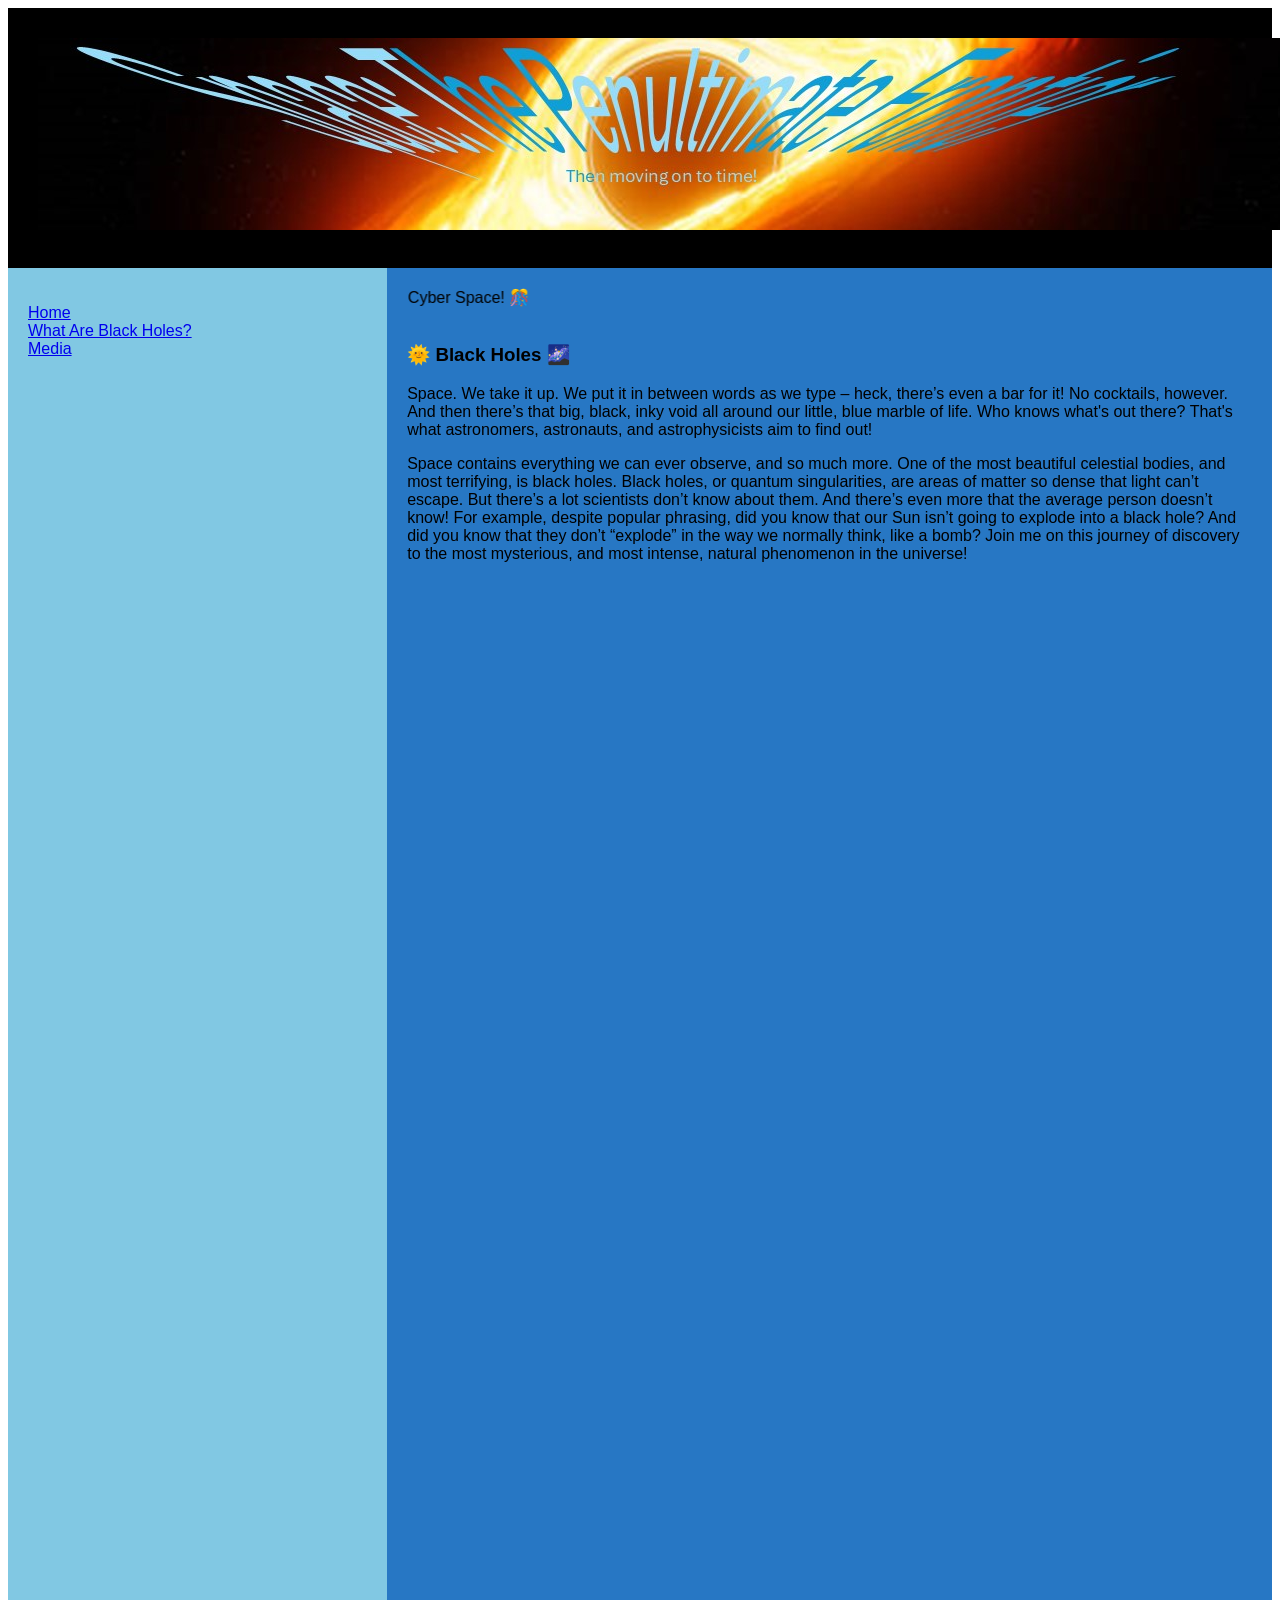
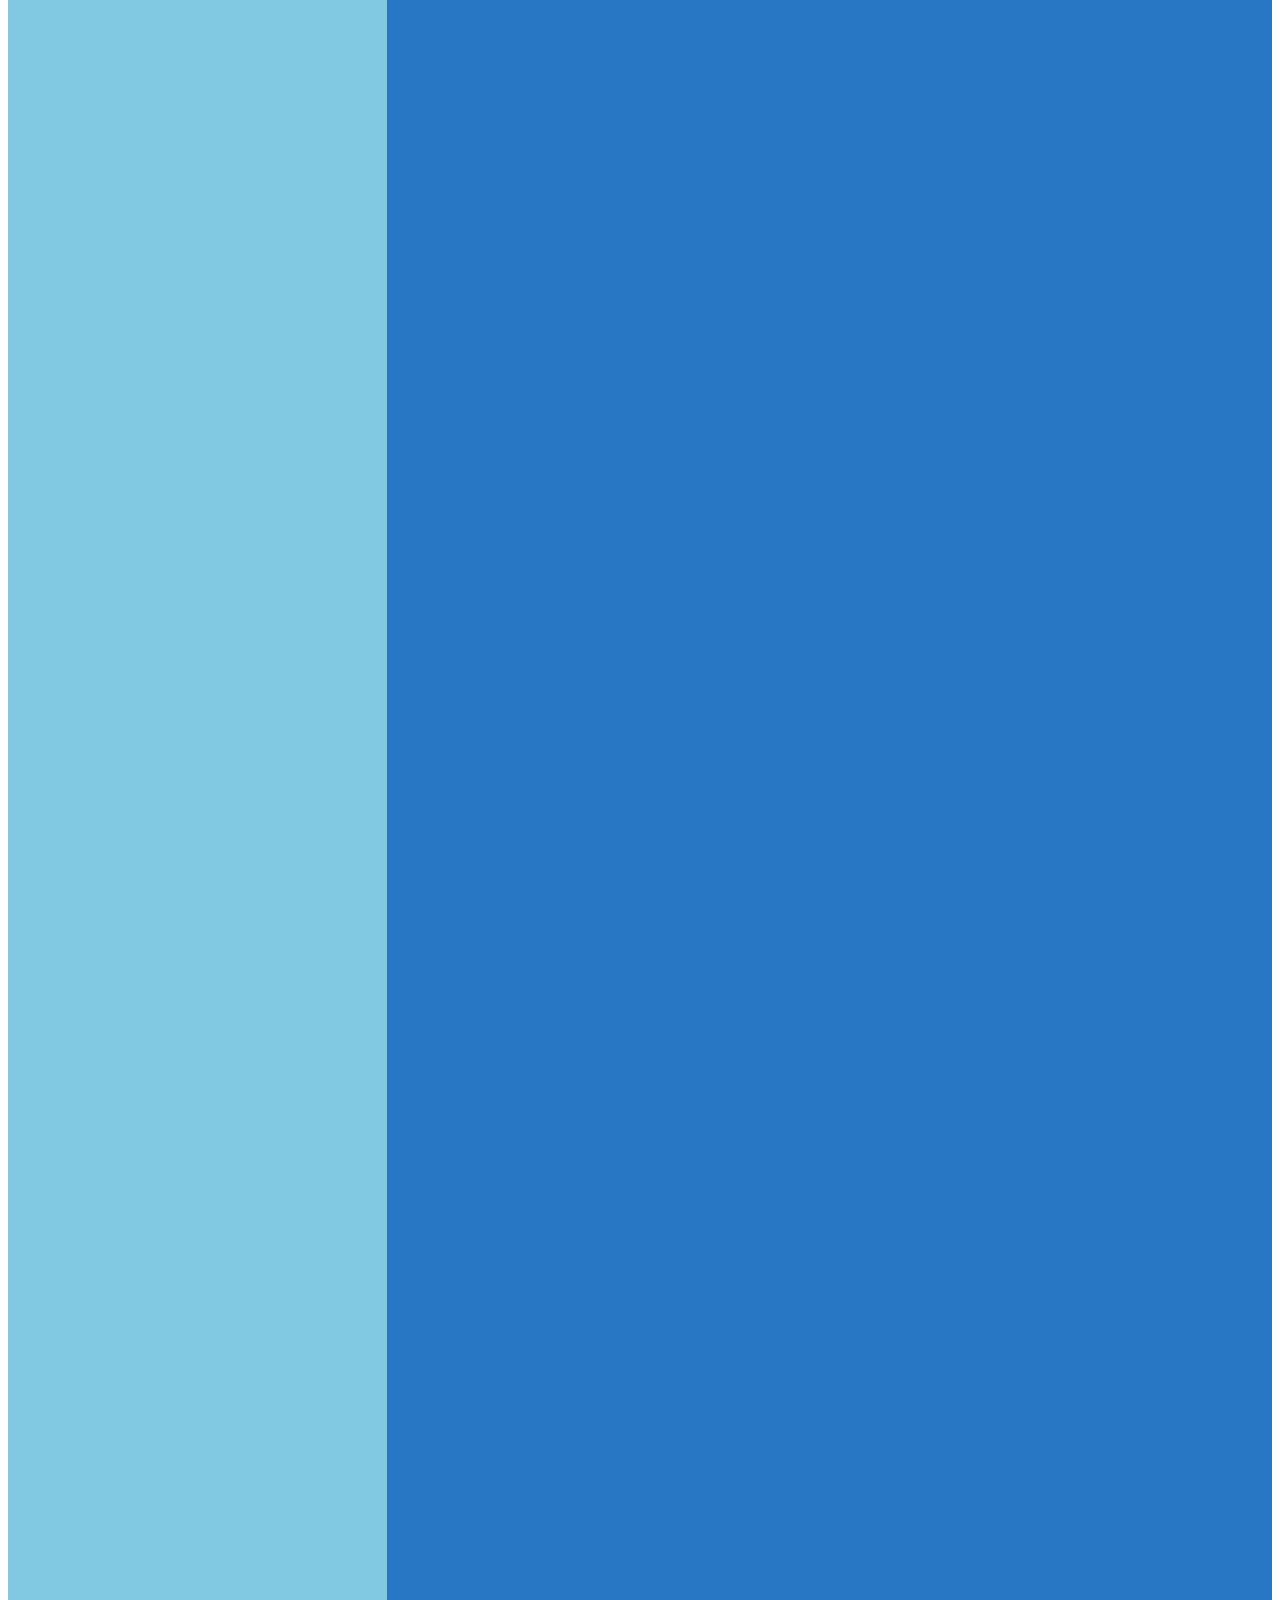
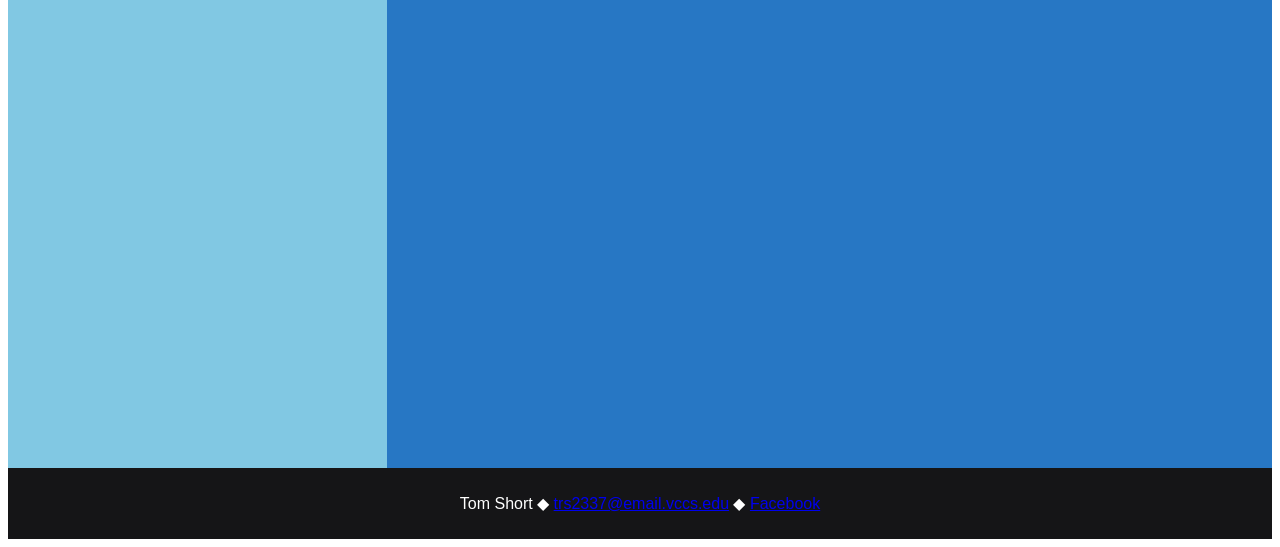
<file: index.html>
<!DOCTYPE html>
<html lang="en">
<head>
	<title>CSS Template</title>
	<meta charset="utf-8">
	<meta name="viewport" content="width=device-width, initial-scale=1">
	<link href="style.css" type="text/css" rel="stylesheet">
	<link href="icon.ico" type="image/x-icon" rel="icon">
</head>
<body>



<header>
  <img src="banner.jpg" alt="Black hole banner">
</header>

<section>
  <nav>
    <ul>
      <li><a href="index.html">Home</a></li>
      <li><a href="https://www.nasa.gov/universe/what-are-black-holes/" target="_blank">What Are Black Holes?</a></li>
      <li><a href="media.html">Media</a></li>
    </ul>
  </nav>
  
  <article>
	<marquee width="60%" direction="right" height="1%">
		&#127882; Welcome to my Cyber Space! &#127882;
	</marquee>
    <h1>&#127774; Black Holes &#127756;</h1>
    <p>Space. We take it up. We put it in between words as we type – heck, there’s even a bar for it! No cocktails, however.
And then there’s that big, black, inky void all around our little, blue marble of life. Who knows what's out there?
That's what astronomers, astronauts, and astrophysicists aim to find out!</p>
    <p>Space contains everything we can ever observe, and so much more.
One of the most beautiful celestial bodies, and most terrifying, is black holes.
Black holes, or quantum singularities, are areas of matter so dense that light can’t escape. But there’s a lot scientists don’t know about them.
And there’s even more that the average person doesn’t know! For example, despite popular phrasing, did you know that our Sun isn’t going to explode into a black hole?
And did you know that they don’t “explode” in the way we normally think, like a bomb?
Join me on this journey of discovery to the most mysterious, and most intense, natural phenomenon in the universe!</p>
  </article>
</section>

<footer>
  <p>Tom Short &#9670; <a href="mailto:trs2337@email.vccs.edu">trs2337@email.vccs.edu</a>
&#9670 <a href="https://www.facebook.com/tom.short.109494" target="_blank">Facebook</a></p>
</footer>

</body>
</html>
</file>
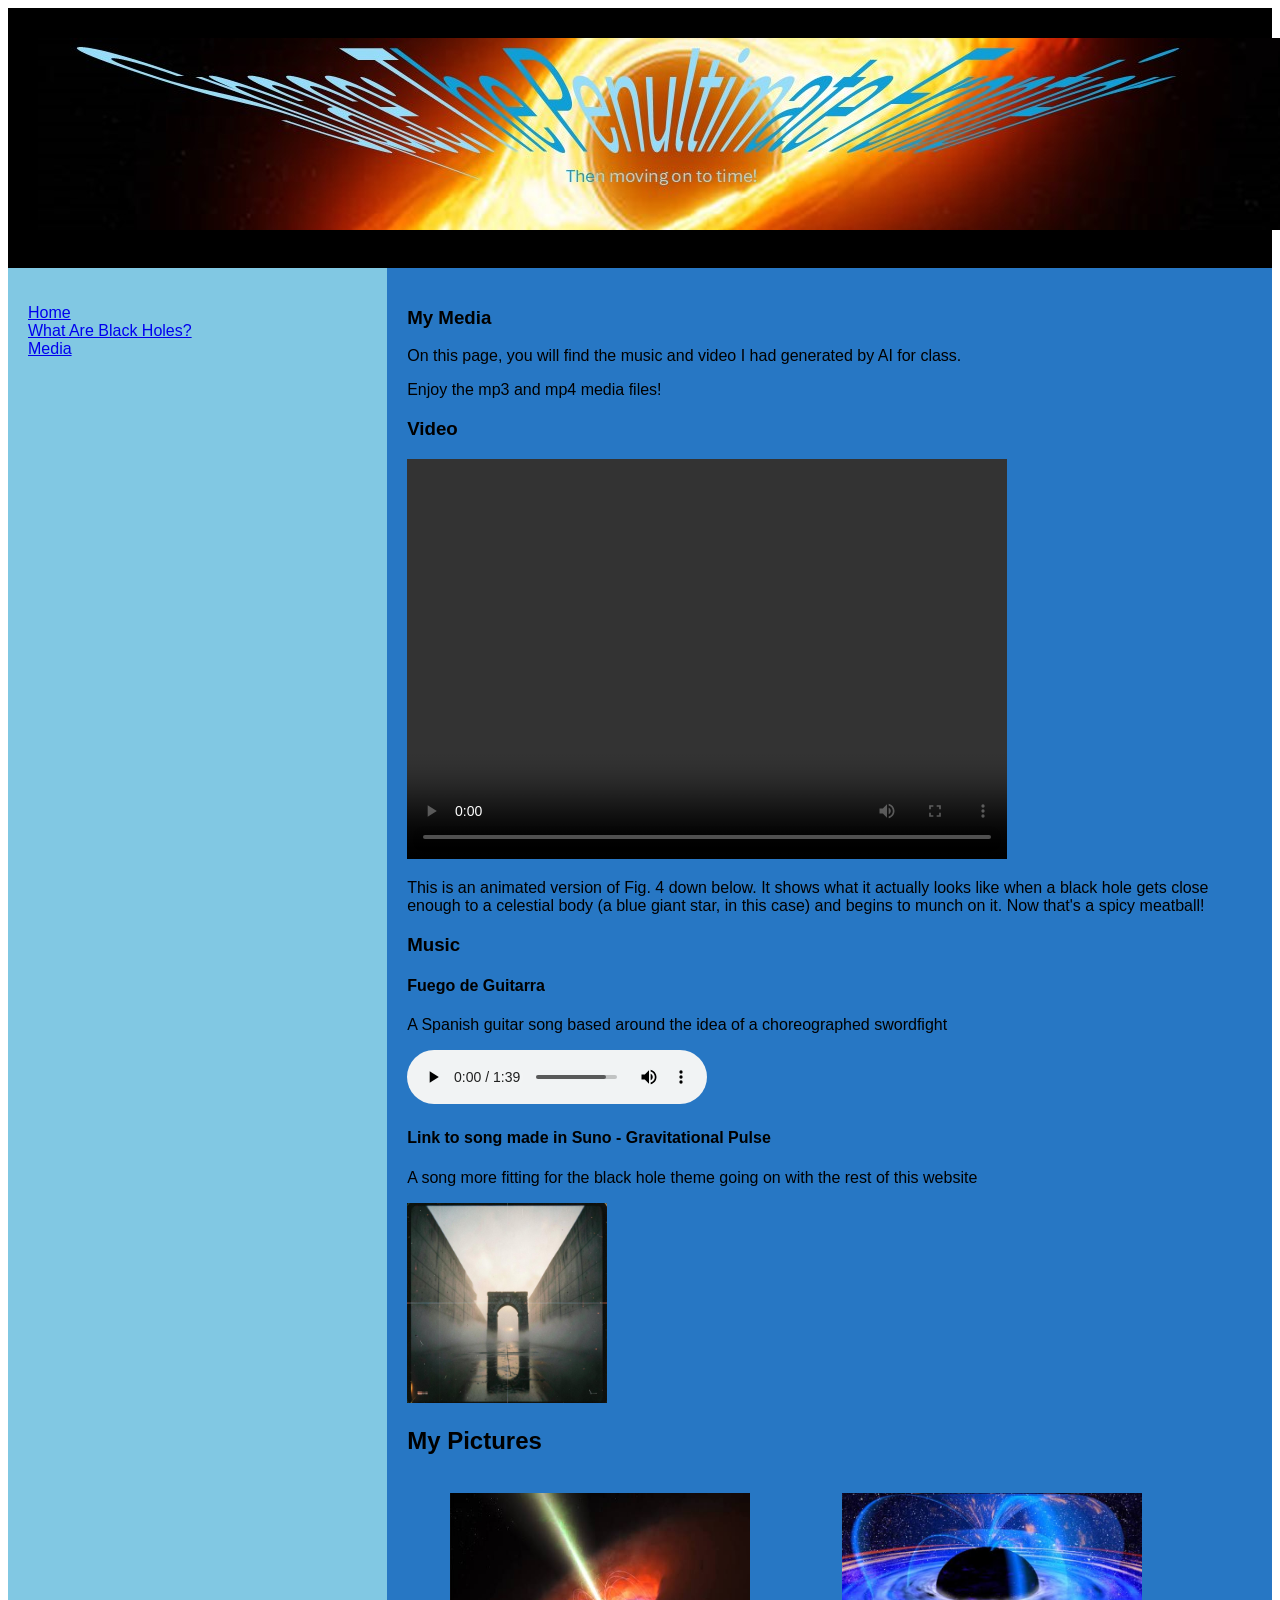
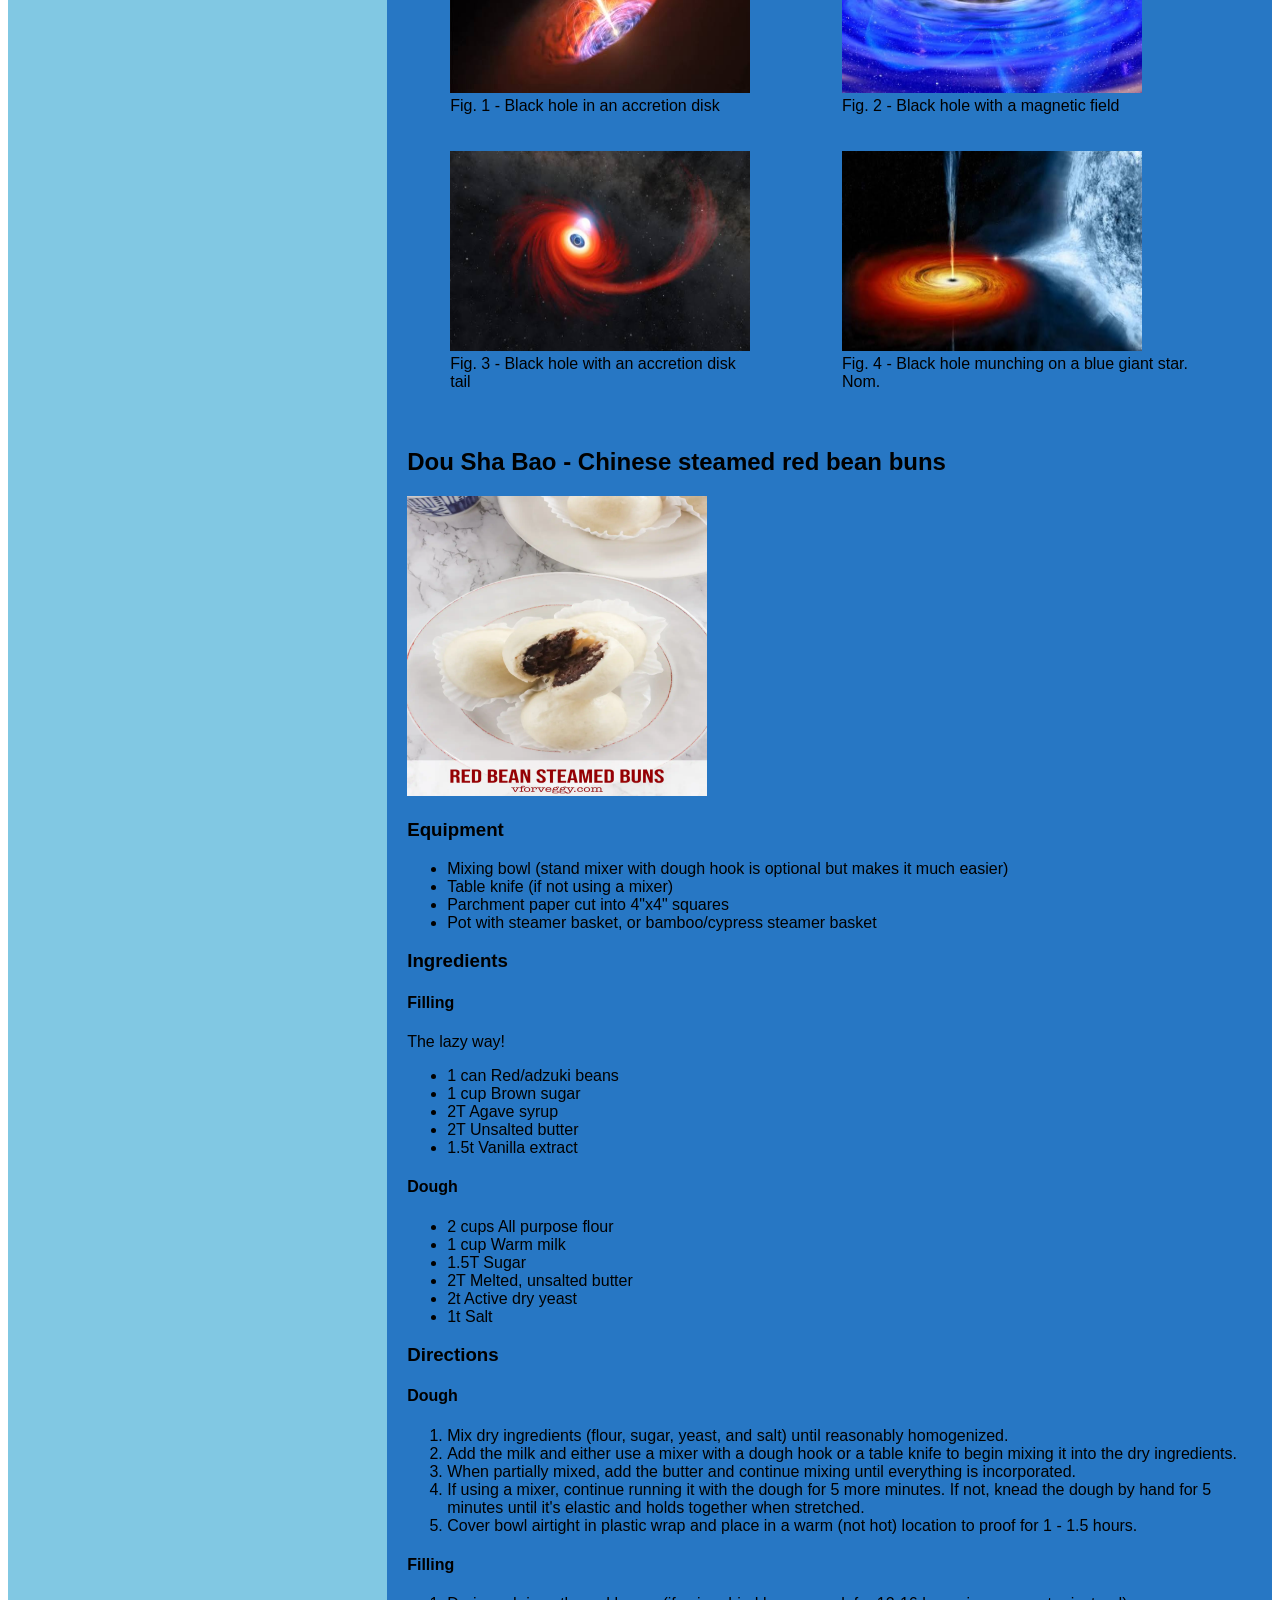
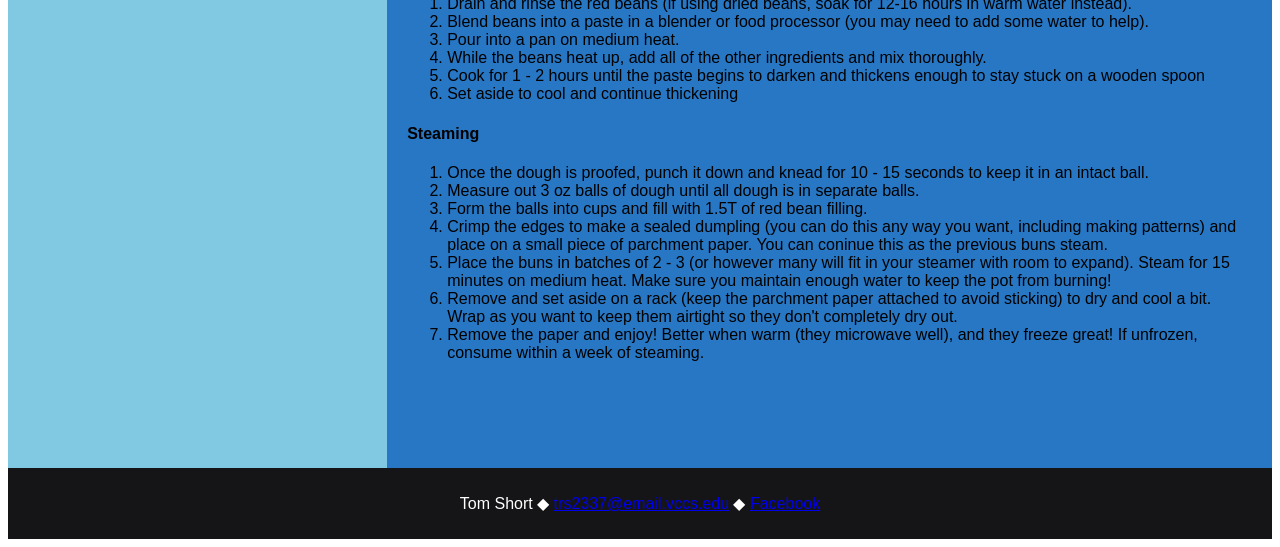
<file: media.html>
<!DOCTYPE html>
<html lang="en">
<head>
	<title>CSS Template</title>
	<meta charset="utf-8">
	<meta name="viewport" content="width=device-width, initial-scale=1">
	<link href="style.css" type="text/css" rel="stylesheet">
	<link href="icon.ico" type="image/x-icon" rel="icon">
</head>
<body>



<header>
  <img src="banner.jpg" alt="Black hole banner">
</header>

<section>
  <nav>
    <ul>
      <li><a href="index.html">Home</a></li>
      <li><a href="https://www.nasa.gov/universe/what-are-black-holes/" target="_blank">What Are Black Holes?</a></li>
      <li><a href="medium.html">Media</a></li>
    </ul>
  </nav>
  
  <article>
    <h1>My Media</h1>
    <p>On this page, you will find the music and video I had generated by AI for class.</p>
    <p>Enjoy the mp3 and mp4 media files!</p>

	<h3> Video</h3>
		<video width="600" height="400" Controls>
		<source src="Pic4_animated.mp4" type="video/mp4">
		</video>
		<p>This is an animated version of Fig. 4 down below.
		It shows what it actually looks like when a black hole gets close enough to a celestial body (a blue giant star, in this case)
		and begins to munch on it. Now that's a spicy meatball!</p>

	<h3>Music</h3>
	<h4>Fuego de Guitarra</h4>
		<p>A Spanish guitar song based around the idea of a choreographed swordfight</p>
	<audio controls>
		<source src="FuegoDeGuitarra.mp3" type="audio/mp3">
	</audio>
<h4>Link to song made in Suno - Gravitational Pulse</h4>
		<p>A song more fitting for the black hole theme going on with the rest of this website</p>
	<a href="https://suno.com/s/GW3D8KXuubpJOZei" target="-blank">
	<img src="Gravitationalpulse.jpeg" width="200" height="200" alt="A stone archway in the mist"></a>

<br>
	<h2>My Pictures</h2>

<table>
		<tr>
			<td><figure>
				<img src="Pic1.jpg" alt="Black hole in a dust cloud" width="300" height="200">
				<figcaption>Fig. 1 - Black hole in an accretion disk</figcaption>
			</figure></td>
			<td><figure>
				<img src="Pic2.jpg" alt="Black hole fountain" width="300" height="200">
				<figcaption>Fig. 2 - Black hole with a magnetic field</figcaption>
			</figure></td>
		</tr>
		<tr>
			<td><figure>
				<img src="Pic3.jpg" alt="Black hole wth a tail" width="300" height="200">
				<figcaption>Fig. 3 - Black hole with an accretion disk tail</figcaption>
			</figure></td>
			<td><figure>
				<img src="Pic4.jpg" alt="Black hole eating a blue giant" width="300" height="200">
				<figcaption>Fig. 4 - Black hole munching on a blue giant star. Nom.</figcaption>
			</figure></td>
		</tr>
	</table>
<br>

	<h2>Dou Sha Bao - Chinese steamed red bean buns</h2>
	<img src="DouShaBao.jpeg" alt="picture of a Chinese steamed red bean bun"
width="300" height="300">

	<h3>Equipment</h3>
	<ul>
		<li>Mixing bowl (stand mixer with dough hook is optional but makes it much easier)</li>
		<li>Table knife (if not using a mixer)</li>
		<li>Parchment paper cut into 4"x4" squares</li>
		<li>Pot with steamer basket, or bamboo/cypress steamer basket</li>
	</ul>

	<h3>Ingredients</h3>
	<h4>Filling</h4>
		<p>The lazy way!</p>
	<ul>
		<li>1 can Red/adzuki beans</li>
		<li>1 cup Brown sugar</li>
		<li>2T Agave syrup</li>
		<li>2T Unsalted butter</li>
		<li>1.5t Vanilla extract</li>
	</ul>

	<h4>Dough</h4>
	<ul>
		<li>2 cups All purpose flour</li>
		<li>1 cup Warm milk</li>
		<li>1.5T Sugar</li>
		<li>2T Melted, unsalted butter</li>
		<li>2t Active dry yeast</li>
		<li>1t Salt</li>
	</ul>

	<h3>Directions</h3>
		<h4>Dough</h4>
	<ol>
		<li>Mix dry ingredients (flour, sugar, yeast, and salt) until reasonably homogenized.</li>
		<li>Add the milk and either use a mixer with a dough hook or a table knife to begin mixing it into the dry ingredients.</li>
		<li>When partially mixed, add the butter and continue mixing until everything is incorporated.</li>
		<li>If using a mixer, continue running it with the dough for 5 more minutes. If not, knead the dough by hand for 5 minutes
			until it's elastic and holds together when stretched.</li>
		<li>Cover bowl airtight in plastic wrap and place in a warm (not hot) location to proof for 1 - 1.5 hours.</li>
	</ol>
		<h4>Filling</h4>
	<ol>
		<li>Drain and rinse the red beans (if using dried beans, soak for 12-16 hours in warm water instead).</li>
		<li>Blend beans into a paste in a blender or food processor (you may need to add some water to help).</li>
		<li>Pour into a pan on medium heat.</li>
		<li>While the beans heat up, add all of the other ingredients and mix thoroughly.</li>
		<li>Cook for 1 - 2 hours until the paste begins to darken and thickens enough to stay stuck on a wooden spoon</li>
		<li>Set aside to cool and continue thickening</li>
	</ol>
		<h4>Steaming</h4>
	<ol>
		<li>Once the dough is proofed, punch it down and knead for 10 - 15 seconds to keep it in an intact ball.</li>
		<li>Measure out 3 oz balls of dough until all dough is in separate balls.</li>
		<li>Form the balls into cups and fill with 1.5T of red bean filling.</li>
		<li>Crimp the edges to make a sealed dumpling (you can do this any way you want, including making patterns) and place on a small piece of parchment paper.
			You can coninue this as the previous buns steam.</li>
		<li>Place the buns in batches of 2 - 3 (or however many will fit in your steamer with room to expand).
			Steam for 15 minutes on medium heat. Make sure you maintain enough water to keep the pot from burning!</li>
		<li>Remove and set aside on a rack (keep the parchment paper attached to avoid sticking) to dry and cool a bit.
			Wrap as you want to keep them airtight so they don't completely dry out.</li>
		<li>Remove the paper and enjoy! Better when warm (they microwave well), and they freeze great! If unfrozen, consume within a week of steaming.</li>
	</ol>

  </article>
</section>

<footer>
  <p>Tom Short &#9670; <a href="mailto:trs2337@email.vccs.edu">trs2337@email.vccs.edu</a>
&#9670 <a href="https://www.facebook.com/tom.short.109494" target="_blank">Facebook</a></p>
</footer>

</body>
</html>
</file>
<file: style.css>
* {
  box-sizing: border-box;
}

body {
  font-family: Arial, Helvetica, sans-serif;
}

/* Style the header */
header {
  background-color: #000000;
  padding: 30px;
  text-align: center;
  font-size: 35px;
  color: white;
}

/* Create two columns/boxes that floats next to each other */
nav {
  float: left;
  width: 30%;
  height: 3400px; /* only for demonstration, should be removed */
  background: #81C8E3;
  padding: 20px;
}

/* Style the list inside the menu */
nav ul {
  list-style-type: none;
  padding: 0;
}

article {
  float: left;
  padding: 20px;
  width: 70%;
  background-color: #2777C4;
  height: 3400px; /* only for demonstration, should be removed */
}

/* Clear floats after the columns */
section:after {
  content: "";
  display: table;
  clear: both;
}

/* Style the footer */
footer {
  background-color: #151517;
  padding: 10px;
  text-align: center;
  color: white;
}

/* Responsive layout - makes the two columns/boxes stack on top of each other instead of next to each other, on small screens */
@media (max-width: 600px) {
  nav, article {
    width: 100%;
    height: auto;
  }
}
</file>
